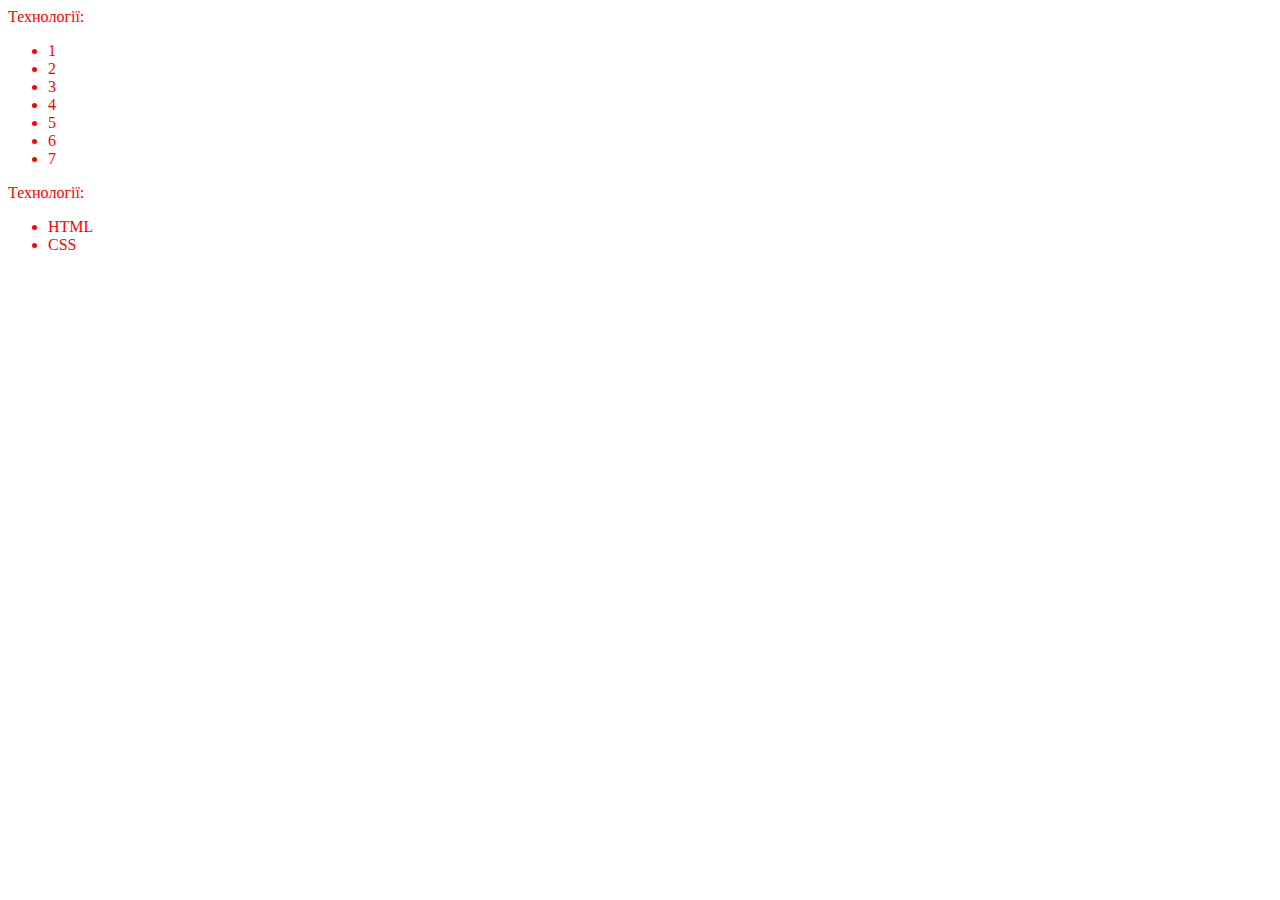
<file: jsdom/index.html>
<!DOCTYPE html>
<html lang="en">
<head>
    <meta charset="UTF-8">
    <meta name="viewport" content="width=device-width, initial-scale=1.0">
    <meta http-equiv="X-UA-Compatible" content="ie=edge">
    <title>Document</title>
</head>
<body>
    
    <div id="tech">Технології:</div>
    <ul id="list">
        <li>1</li>
        <li>2</li>
    </ul>
    <div>Технології:</div>
    <ul class="list1">
        <li>HTML</li>
        <li>CSS</li>
    </ul>
   
    <script src="js/script.js"></script>
</body>
</html>
</file>
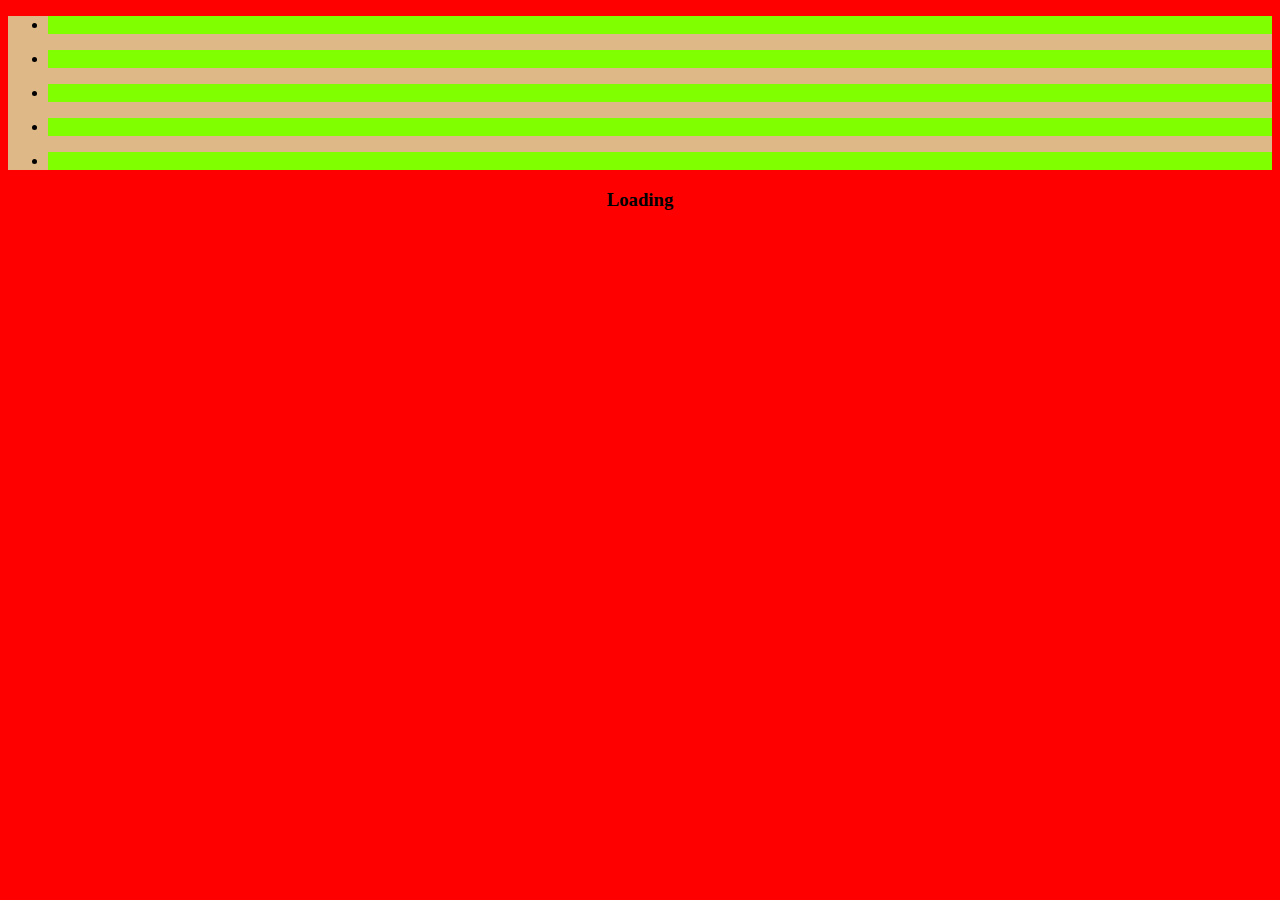
<file: jsjquery/index.html>
<!DOCTYPE html>
<html lang="en">
<head>
    <meta charset="UTF-8">
    <meta name="viewport" content="width=device-width, initial-scale=1.0">
    <meta http-equiv="X-UA-Compatible" content="ie=edge">
    <link rel="stylesheet" href="css/style.css">
    <title>Document</title>
</head>
<body></body>
    <div class="container"></div>
    <h3 class="title">Loading</h3>
    <div class="container2">
        <div class="load"></div>
        <div class="load"></div>
        <div class="load"></div>
        <div class="load"></div>
        <div class="load"></div>
    </div>
    <script src="https://code.jquery.com/jquery-3.3.1.min.js"></script>
    <script src="js/script.js"></script>
</body>
</html>
</file>
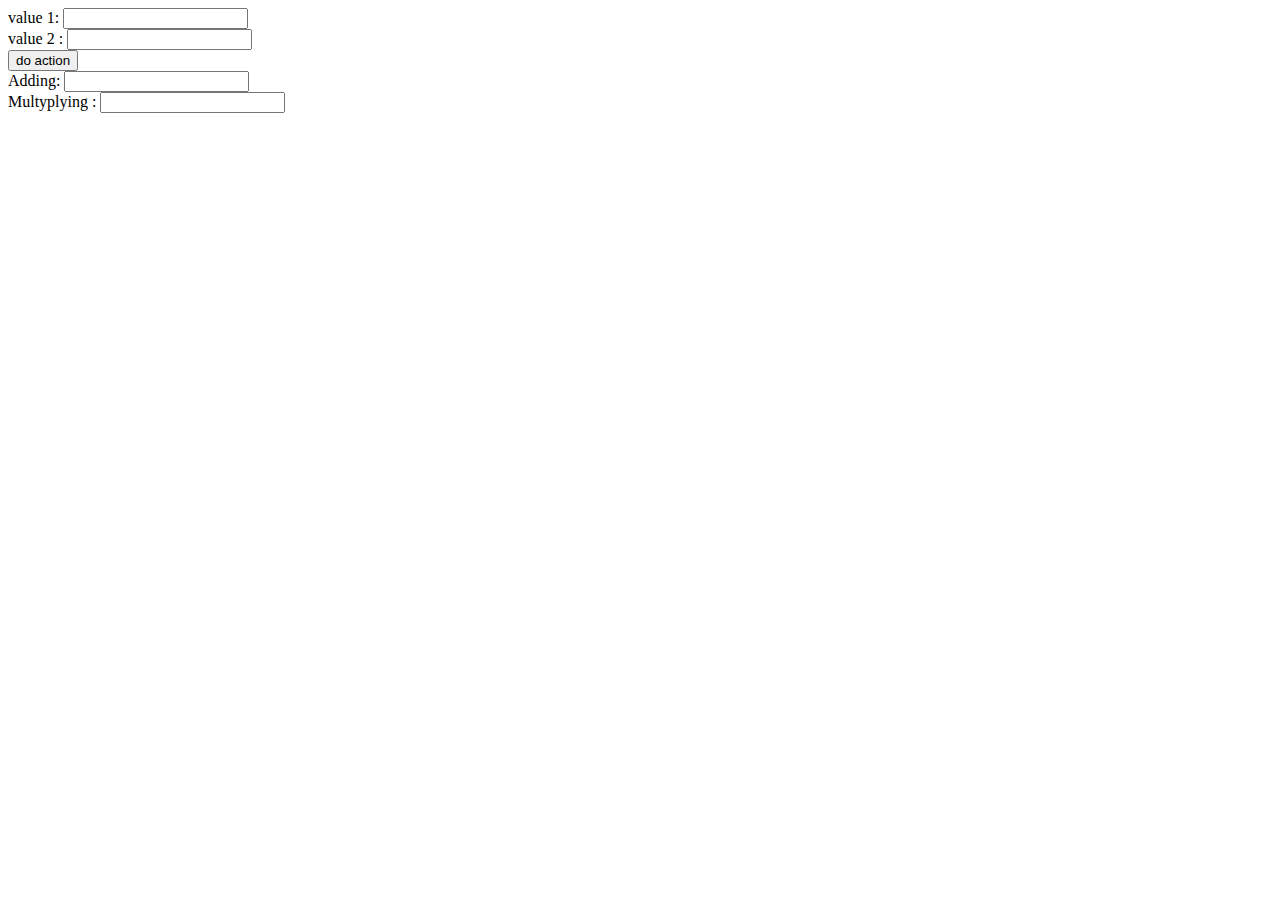
<file: jsthisclosureapply/index.html>
<!DOCTYPE html>
<html lang="en">
<head>

    <meta charset="UTF-8">
    <meta name="viewport" content="width=device-width, initial-scale=1.0">
    <meta http-equiv="X-UA-Compatible" content="ie=edge">
    <title>Document</title>
</head>
<body>
    <span>value 1: </span><input id="value_1" value="" type="text"><br>
    <span>value 2 : </span><input id="value_2" value="" type="text"><br>
    <button  onclick="multyplying(),value1(), value2(),sum()">do action</button><br>
   
   
    <span id="last">Adding: </span><input id="res1" value="" type="text"><br>
    <span id="last">Multyplying : </span><input id="res2" value="" type="text"><br>
    <script src="js/script.js"></script>
    
</body>
</html>
</file>
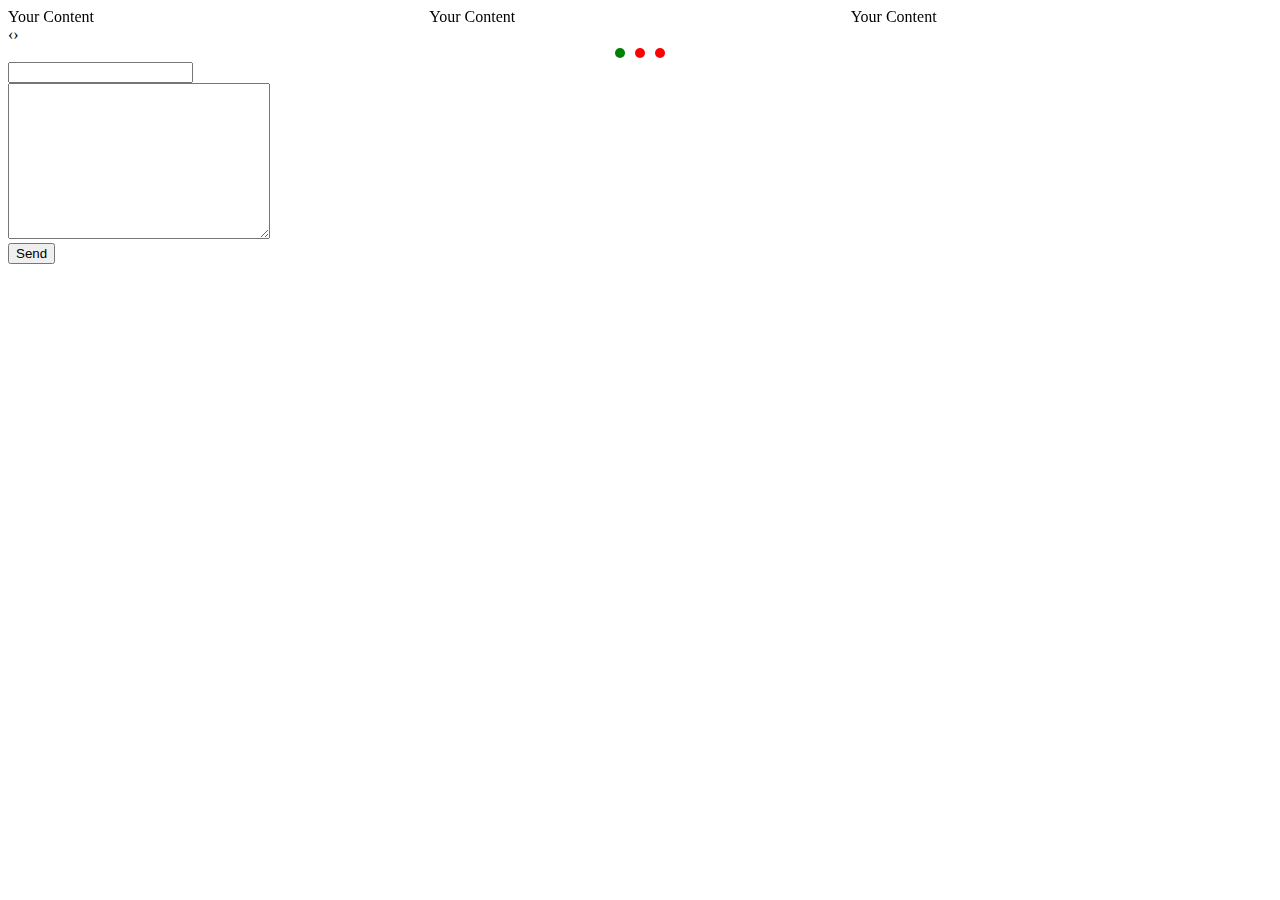
<file: jsajax/task1/index.html>
<!DOCTYPE html>
<html lang="en">
<head>
    <meta charset="UTF-8">
    <meta name="viewport" content="width=device-width, initial-scale=1.0">
    <meta http-equiv="X-UA-Compatible" content="ie=edge">
    <link rel="stylesheet" href="css/owl.carousel.min.css">
    <link rel="stylesheet" href="css/owl.theme.default.min.css">
    <title>Document</title>
    <style>
        .owl-dots{
            text-align: center;

        }
        .owl-carousel button.owl-dot{
            width: 10px;
            height: 10px;
            margin: 0 5px;
            border-radius: 50%;
            background-color: red;
        }
        .owl-carousel button.owl-dot:focus{
            outline: none;
        }
        .owl-carousel button.owl-dot.active{
            background-color: green; 
        }
    </style>
</head>
<body>
        <div class="owl-carousel">
                <div> Your Content </div>
                <div> Your Content </div>
                <div> Your Content </div>
                <div> Your Content </div>
                <div> Your Content </div>
                <div> Your Content </div>
                <div> Your Content </div>
              </div>
    <form id="post-form">
        <div>
            <input type="text" class="title-post" required>
        </div>
        <div>
            <textarea cols="30" rows="10" class="text-post" required></textarea>
        </div>
        <input type="submit" value="Send">
    </form>
    <div id="posts">

    </div>
    
    <script src="https://code.jquery.com/jquery-3.3.1.min.js"></script>
    <script src="js/owl.carousel.min.js"></script>
    <script src="js/script.js"></script>
</body>
</html>
</file>
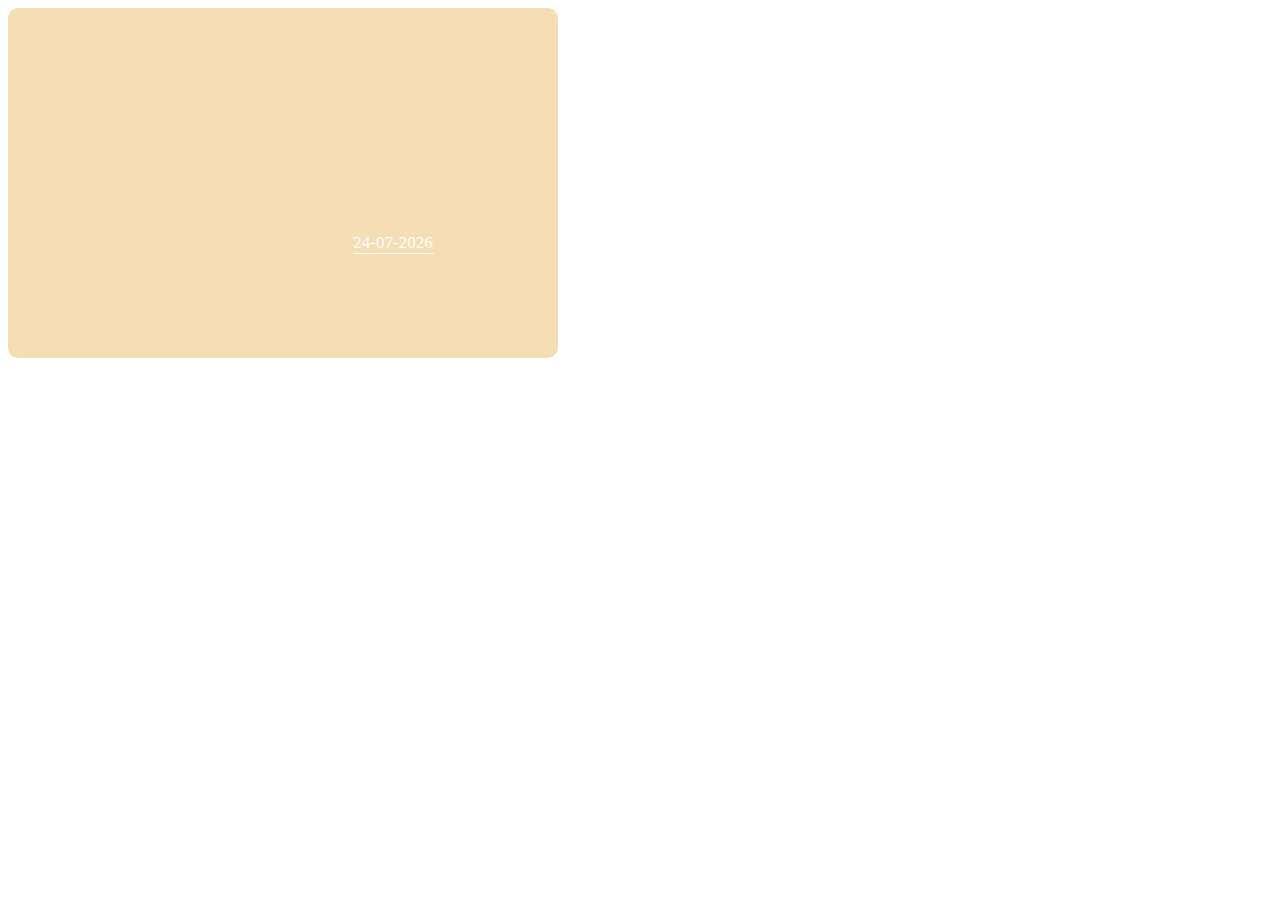
<file: jsajax/task2/index.html>
<!DOCTYPE html>
<html lang="en">
<head>
    <meta charset="UTF-8">
    <meta name="viewport" content="width=device-width, initial-scale=1.0">
    <meta http-equiv="X-UA-Compatible" content="ie=edge">
    <title>Weather</title>
    <link rel="stylesheet" href="css/style.css">
</head>
<body>
    <div id="box">
        <div id="box-left">
            
            <div id="temp"></div>
            <div id="feelslike"></div>
            <div id="descript"></div>
        </div>
        <div id="box-rigth">
            <div id="press"></div>
            <div id="humid"></div>
            <div id="windspeed"></div>
            <div id="date"></div>
        </div>
    </div>

    <script src="https://code.jquery.com/jquery-3.3.1.min.js"></script>
    <script src="js/script.js"></script>
</body>
</html>
</file>
<file: jsjquery/css/style.css>
body{
    background-color: red;
}
.container{
    background-color: burlywood;
}
li{
    background-color: chartreuse;;
}

.container2{
    padding: 6px 9px;
    display: flex;
    justify-content: center;
    
    
}
.load{
    height: 40px;
    width: 40px;
    margin: 1px 5px;
    border-radius: 5px;
}
.progress{
    transform: scale(1.2);
    background-color: yellow;
}
.title{
    text-align: center;
}
</file>
<file: jsajax/task2/css/style.css>
#box{
    height: 350px;
    width: 550px;
    display: flex;
    background-color: wheat;
    border-radius: 10px;
}
#box-left{
    width: 40%;
    display: flex;
    align-items: center;
    justify-content: center;
    flex-direction: column;
}


#temp{
    font-size: 50px;
    color: #fff;
    margin: 0px 0 20px 0;
}
#feelslike{
    color: #fff;
    font-size: 28px;
    
}
#descript{
    font-size: 32px;
    color: #fff;
    
}
#descript::first-letter{
    text-transform: uppercase;
}
#box-rigth{
    width: 60%;
    display: flex;
    flex-direction: column;
    justify-content: center;
    align-items: center;
}
#date, #press, #humid, #windspeed{
    margin: 20px 0;
    font-size: 23px;
    color: #fff;
} 
#date{
    font-size: 17px;
    border-bottom: 1px solid #fff;
}
</file>
